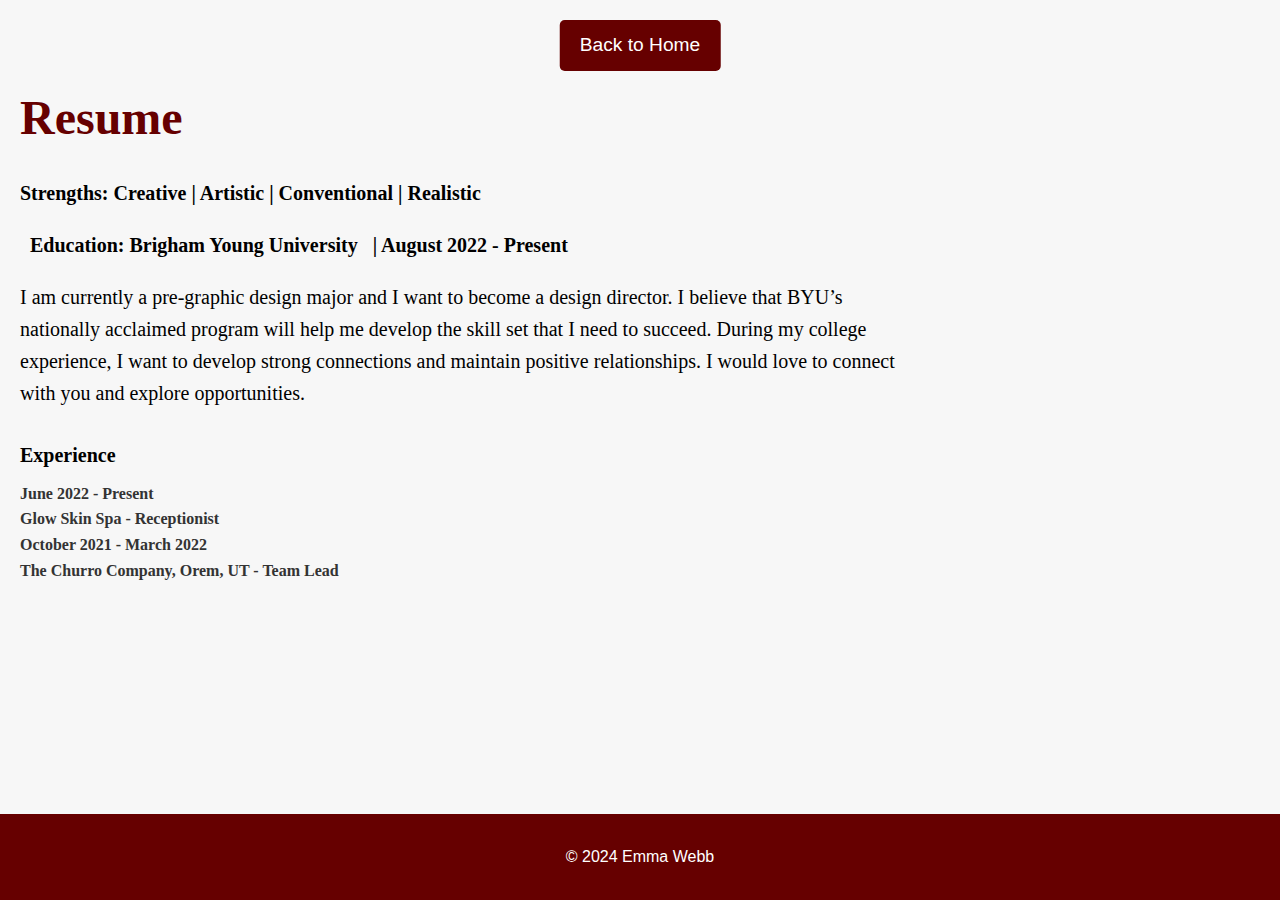
<file: resume.html>
<!DOCTYPE html>
<html lang="en">
<head>
    <meta charset="utf-8" />
    <meta name="viewport" content="width=device-width, initial-scale=1, shrink-to-fit=no" />
    <meta name="description" content="Emma Webb's Resume" />
    <meta name="author" content="Emma Webb" />
    <title>Emma Webb - Resume</title>
    
    <link href="css/styles.css" rel="stylesheet" />
    <style>
        /* Reset CSS */
        * {
            margin: 0;
            padding: 0;
            box-sizing: border-box;
        }

        body {
            font-family: 'Arial', sans-serif;
            line-height: 1.6;
            background-color: #f7f7f7;
            color: #333;
            padding-top: 60px; /* Space for the fixed button */
            padding-bottom: 50px; /* Space for footer */
            padding-left: 20px; /* Add padding to left side of page */
        }

        /* Main Header for "Resume" - Left aligned */
        h1 {
            font-family: 'Dancing Script', cursive; /* Apply the same font as 'Emma Webb' */
            font-size: 3rem; /* Smaller font size for "Resume" */
            color: #660000; /* Same color as 'Emma Webb' */
            margin: 0; /* Remove top and bottom margin */
            font-weight: bold;
            text-align: left; /* Align text to the left */
            margin-top: 20px; /* Optional: Adjust top margin if needed */
        }

        /* Content Section Styles */
        .content-section {
            padding: 10px 0; /* Remove extra right padding */
            text-align: left; /* Align text to left */
            margin-top: 5px; /* Reduced margin to bring it closer to the title */
        }

        /* Back to Home Button - fixed to the top */
        .btn-primary {
            display: inline-block;
            background-color: #660000;
            color: white;
            font-size: 1.2rem;
            padding: 10px 20px;
            text-decoration: none;
            border-radius: 5px;
            position: fixed;
            top: 20px;
            left: 50%;
            transform: translateX(-50%);
            z-index: 1000;
            transition: background-color 0.3s ease;
        }

        .btn-primary:hover {
            background-color: #550000;
        }

        /* Footer Styles */
        footer {
            background-color: #660000;
            color: white;
            padding: 30px 0;
            text-align: center;
            position: fixed;
            bottom: 0;
            left: 0;
            width: 100%;
        }

        /* Paragraph Under the Title (Justified Text) */
        .intro-paragraph {
            font-family: 'Georgia', serif; /* Beautiful serif font for the paragraph */
            font-size: 1.25rem;
            color: #000000; /* Black color */
            text-align: left; /* Left-align the paragraph */
            margin-top: 5px; /* Reduced margin to bring it closer to the title */
            max-width: 900px; /* Limit the width of the paragraph */
            margin-left: 0px; /* Remove the left margin */
        }

        /* "Strengths" Section Styling (Left Justified) */
        .strengths {
            font-family: 'Georgia', serif;
            font-size: 1.25rem;
            color: #000000; /* Black color */
            text-align: left; /* Left-align the text */
            margin-top: 20px; /* Add margin top for spacing between title and strengths */
            font-weight: bold;
        }

        /* "Education" Section Styling (Left Justified) */
        .education {
            font-family: 'Georgia', serif;
            font-size: 1.25rem;
            color: #000000; /* Black color */
            text-align: left; /* Left-align the text */
            margin-top: 20px; /* Add margin top to separate from previous content */
            font-weight: bold; /* Make the text bold */
        }

        /* Date next to Education */
        .education span {
            font-weight: bold; /* Make the date bold */
            color: #000000; /* Use a black color for the date */
            margin-left: 10px; /* Small margin between the university and date */
        }

        /* Experience Section Styling */
        .experience {
            font-family: 'Georgia', serif;
            font-size: 1.25rem;
            color: #000000; /* Black color */
            text-align: left; /* Left-align the text */
            margin-top: 20px; /* Add margin top for spacing between title and content */
            font-weight: bold;
        }

        /* Experience Content */
        .experience-details {
            font-family: 'Georgia', serif;
            font-size: 1rem;
            color: #333;
            text-align: left;
            margin-top: 10px;
        }

    </style>
</head>
<body>
    <!-- Back to Home Button (Fixed at the top) -->
    <a class="btn-primary" href="index.html">Back to Home</a>

    <!-- Main Header (Set to "Resume" with the same font and style) -->
    <h1>Resume</h1>

    <!-- Strengths Section (Left Justified) -->
    <p class="strengths">
        <strong>Strengths:</strong> Creative | Artistic | Conventional | Realistic
    </p>

    <!-- Education Section (Left Justified) -->
    <p class="education">
        <span class="education-text">Education: Brigham Young University</span>
        <span class="education-dates">| August 2022 - Present</span>
    </p>

    <!-- Introductory Paragraph -->
    <div class="content-section">
        <p class="intro-paragraph">
            I am currently a pre-graphic design major and I want to become a design director. I believe that BYU’s nationally acclaimed program will help me develop the skill set that I need to succeed. During my college experience, I want to develop strong connections and maintain positive relationships. I would love to connect with you and explore opportunities.
        </p>
    </div>

    <!-- Experience Section -->
    <div class="experience">
        <p>Experience</p>
        <div class="experience-details">
            <p><strong>June 2022 - Present</strong><br />
            Glow Skin Spa - Receptionist</p>

            <p><strong>October 2021 - March 2022</strong><br />
            The Churro Company, Orem, UT - Team Lead</p>
        </div>
    </div>

    <!-- Footer -->
    <footer>
        <p>&copy; 2024 Emma Webb</p>
    </footer>
</body>
</html>
</file>
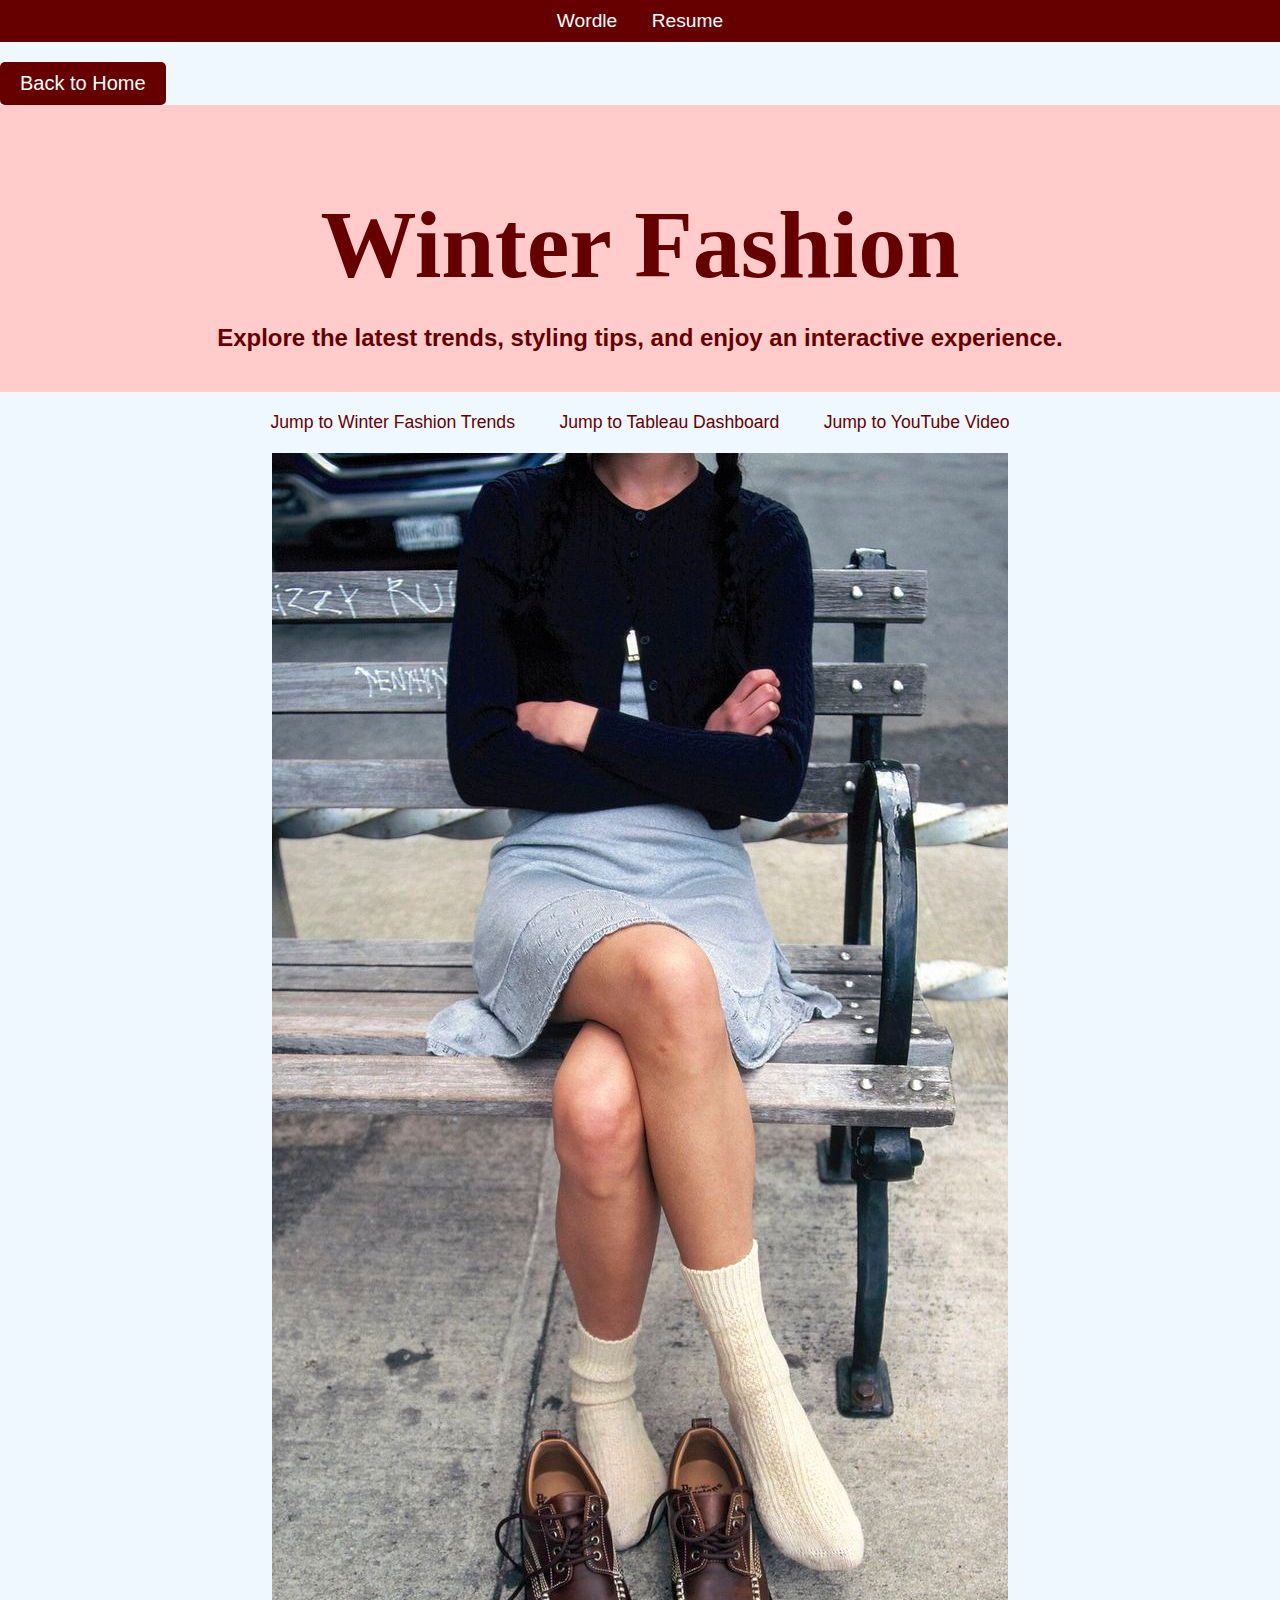
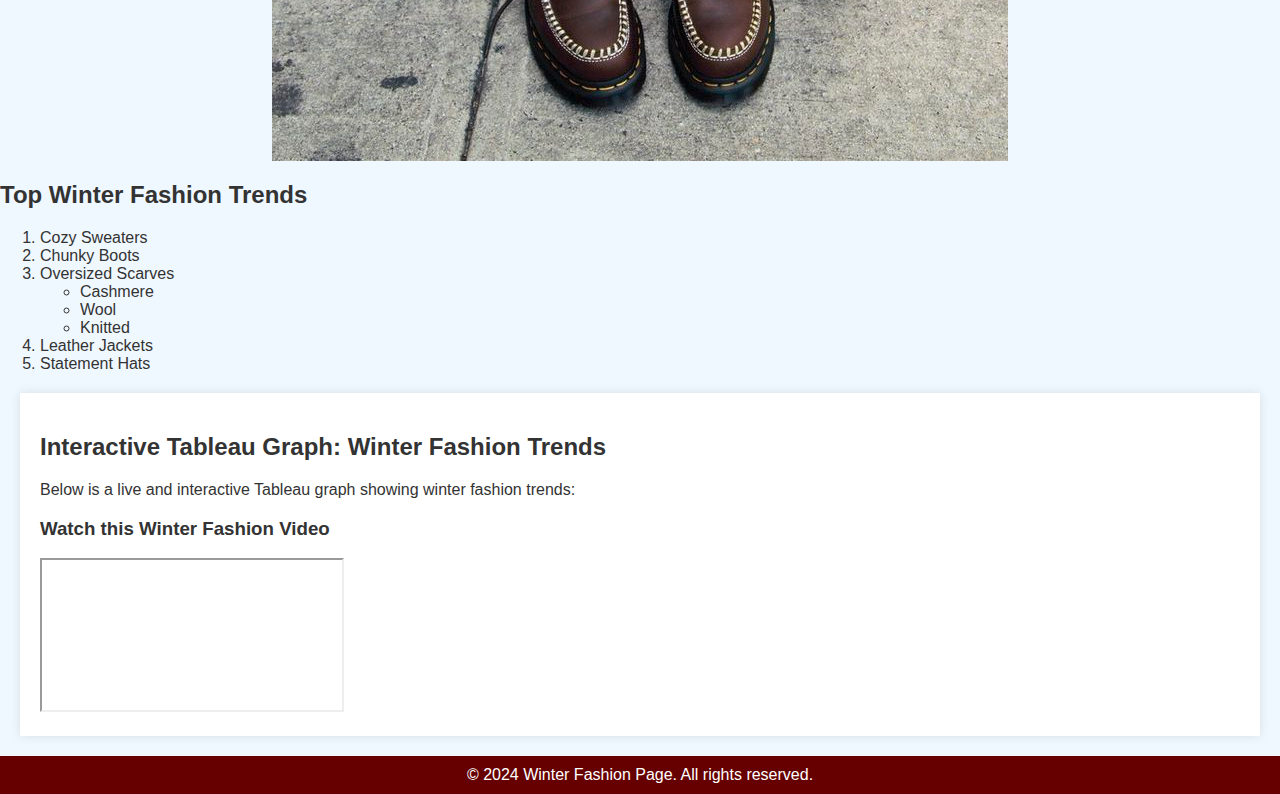
<file: tableau.html>
<!DOCTYPE html>
<html lang="en">
<head>
    <meta charset="UTF-8">
    <meta name="viewport" content="width=device-width, initial-scale=1.0">
    <title>Winter Fashion</title>
    <!-- Link to external stylesheet in the 'css' folder -->
    <link rel="stylesheet" href="css/styles.css">
</head>
<body>

    <!-- Navigation Links at the Top -->
    <div class="top-nav">
        <a href="wordle.html">Wordle</a>
        <a href="resume.html">Resume</a>
    </div>

    <!-- Back to Home Button -->
    <a class="btn-home" href="index.html">Back to Home</a>

    <!-- Header Section -->
    <div class="header">
        <h1>Winter Fashion</h1>
        <p class="intro-text">Explore the latest trends, styling tips, and enjoy an interactive experience.</p>
    </div>

    <!-- Left Anchor Links -->
    <div class="anchor-links">
        <a href="#trends">Jump to Winter Fashion Trends</a>
        <a href="#dashboard">Jump to Tableau Dashboard</a>
        <a href="#video">Jump to YouTube Video</a>
    </div>

    <!-- Image Section -->
    <div class="image-container">
        <img src="usethisone.jpg" alt="Winter Fashion Photo">
    </div>

    <!-- Unordered List Section -->
    <div class="list-container" id="trends">
        <h2>Top Winter Fashion Trends</h2>
        <ol>
            <li>Cozy Sweaters</li>
            <li>Chunky Boots</li>
            <li>Oversized Scarves</li>
            <ul>
                <li>Cashmere</li>
                <li>Wool</li>
                <li>Knitted</li>
            </ul>
            <li>Leather Jackets</li>
            <li>Statement Hats</li>
        </ol>
    </div>

    <!-- Tableau Graph Section -->
    <div class="content" id="dashboard">
        <h2>Interactive Tableau Graph: Winter Fashion Trends</h2>
        <p>Below is a live and interactive Tableau graph showing winter fashion trends:</p>
        
        <!-- Tableau Embed -->
        <div class="tableau-placeholder">
            <div class='tableauPlaceholder' id='viz1734516437309' style='position: relative'>
                <noscript><a href='#'><img alt='Sales Dashboard' src='https://public.tableau.com/static/images/Sa/SalesDashboard_17329870588250/SalesDasboard/1_rss.png' style='border: none' /></a></noscript>
                <object class='tableauViz' style='display:none;'>
                    <param name='host_url' value='https%3A%2F%2Fpublic.tableau.com%2F' />
                    <param name='embed_code_version' value='3' />
                    <param name='site_root' value='' />
                    <param name='name' value='SalesDashboard_17329870588250/SalesDasboard' />
                    <param name='tabs' value='no' />
                    <param name='toolbar' value='yes' />
                    <param name='static_image' value='https://public.tableau.com/static/images/Sa/SalesDashboard_17329870588250/SalesDasboard/1.png' />
                    <param name='animate_transition' value='yes' />
                    <param name='display_static_image' value='yes' />
                    <param name='display_spinner' value='yes' />
                    <param name='display_overlay' value='yes' />
                    <param name='display_count' value='yes' />
                    <param name='language' value='en-US' />
                </object>
            </div>
            <script type='text/javascript'>
                var divElement = document.getElementById('viz1734516437309');
                var vizElement = divElement.getElementsByTagName('object')[0];
                vizElement.style.width='1400px';
                vizElement.style.height='1027px';
                var scriptElement = document.createElement('script');
                scriptElement.src = 'https://public.tableau.com/javascripts/api/viz_v1.js';
                vizElement.parentNode.insertBefore(scriptElement, vizElement);
            </script>
        </div>
        
        <!-- Embedded YouTube Video -->
        <h3>Watch this Winter Fashion Video</h3>
        <div id="video">
            <iframe src="https://www.youtube.com/embed/LlOg0mUoi9Q" title="YouTube video player" allow="accelerometer; autoplay; clipboard-write; encrypted-media; gyroscope; picture-in-picture" allowfullscreen></iframe>
        </div>
    </div>

    <!-- Footer Section -->
    <footer>
        <p>&copy; 2024 Winter Fashion Page. All rights reserved.</p>
    </footer>

</body>
</html>
</file>
<file: css/styles.css>
/* Global Body Styles */
body {
    font-family: 'Arial', sans-serif; /* Font family for the page */
    background-color: #f0f8ff; /* Light background color */
    color: #333; /* Dark text color */
    margin: 0;
    padding: 0;
}

/* Header Section Styling */
.header {
    background-color: #ffcccb; /* Light red background for the header */
    text-align: center;
    padding: 20px;
    margin-bottom: 20px;
}

/* Content Section Styling */
.content {
    background-color: #ffffff; /* White background for content */
    margin: 20px;
    padding: 20px;
    box-shadow: 0 0 10px rgba(0, 0, 0, 0.1);
}

/* Footer Section Styling */
.footer {
    background-color: #660000; /* Red background for footer */
    color: white;
    text-align: center;
    padding: 10px;
    margin-top: 20px;
}

/* Anchor Link Styling */
#anchor-link {
    color: #007bff; /* Blue color for anchor links */
    text-decoration: none;
}

#anchor-link:hover {
    text-decoration: underline; /* Underline on hover */
}

/* Title Section */
.header h1 {
    font-family: 'Pacifico', cursive; /* Cursive font for the title */
    color: #660000;                  /* Dark red color */
    font-size: 6rem;                 /* Increased font size for bigger title */
    margin-bottom: 10px;             /* Add space below the title */
}

/* Intro Text (below the title) */
.intro-text {
    font-family: 'Arial', sans-serif;
    color: #660000;                  /* Dark red color */
    font-size: 1.5rem;               /* Slightly larger font */
    font-weight: bold;               /* Bold text */
    text-align: center;              /* Center the intro text */
    margin-bottom: 20px;             /* Space below the intro text */
}

/* Top Navigation Bar Styling */
.top-nav {
    text-align: center;             /* Center links */
    background-color: #660000;      /* Red background for navigation */
    padding: 10px;
}

.top-nav a {
    color: white;                   /* White text */
    font-size: 1.2rem;
    text-decoration: none;
    margin: 0 15px;
}

.top-nav a:hover {
    text-decoration: underline;      /* Underline on hover */
}

/* Anchor Link Styling */
.anchor-links {
    text-align: center;             /* Center links */
    margin-top: 20px;
}

.anchor-links a {
    color: #660000;                 /* Dark red color for the links */
    font-size: 1.1rem;
    text-decoration: none;
    margin: 10px 20px;
}

.anchor-links a:hover {
    text-decoration: underline;      /* Underline on hover */
}

/* Footer Section */
footer {
    background-color: #660000;      /* Red background for footer */
    color: white;
    text-align: center;
    padding: 10px;
    margin-top: 20px;
}

footer p {
    margin: 0;
    font-size: 1rem;
}

/* Image Container (Centering Image) */
.image-container {
    display: flex;               /* Apply Flexbox to the container */
    justify-content: center;     /* Center horizontally */
    margin-top: 20px;            /* Space at the top */
}

/* Image Styling */
.image-container img {
    max-width: 100%;             /* Make sure the image is responsive */
    height: auto;                /* Maintain aspect ratio */
    object-fit: contain;         /* Ensure the image maintains aspect ratio without overflow */
}

/* Styling for the Back to Home button */
.btn-home {
    display: inline-block;
    padding: 10px 20px;
    font-size: 1.25rem;
    color: white;
    background-color: #660000; /* Red background */
    border: none;
    border-radius: 5px;
    text-decoration: none;
    margin-top: 20px;
    cursor: pointer;
}

.btn-home:hover {
    background-color: #550000; /* Darker red on hover */
}
</file>
